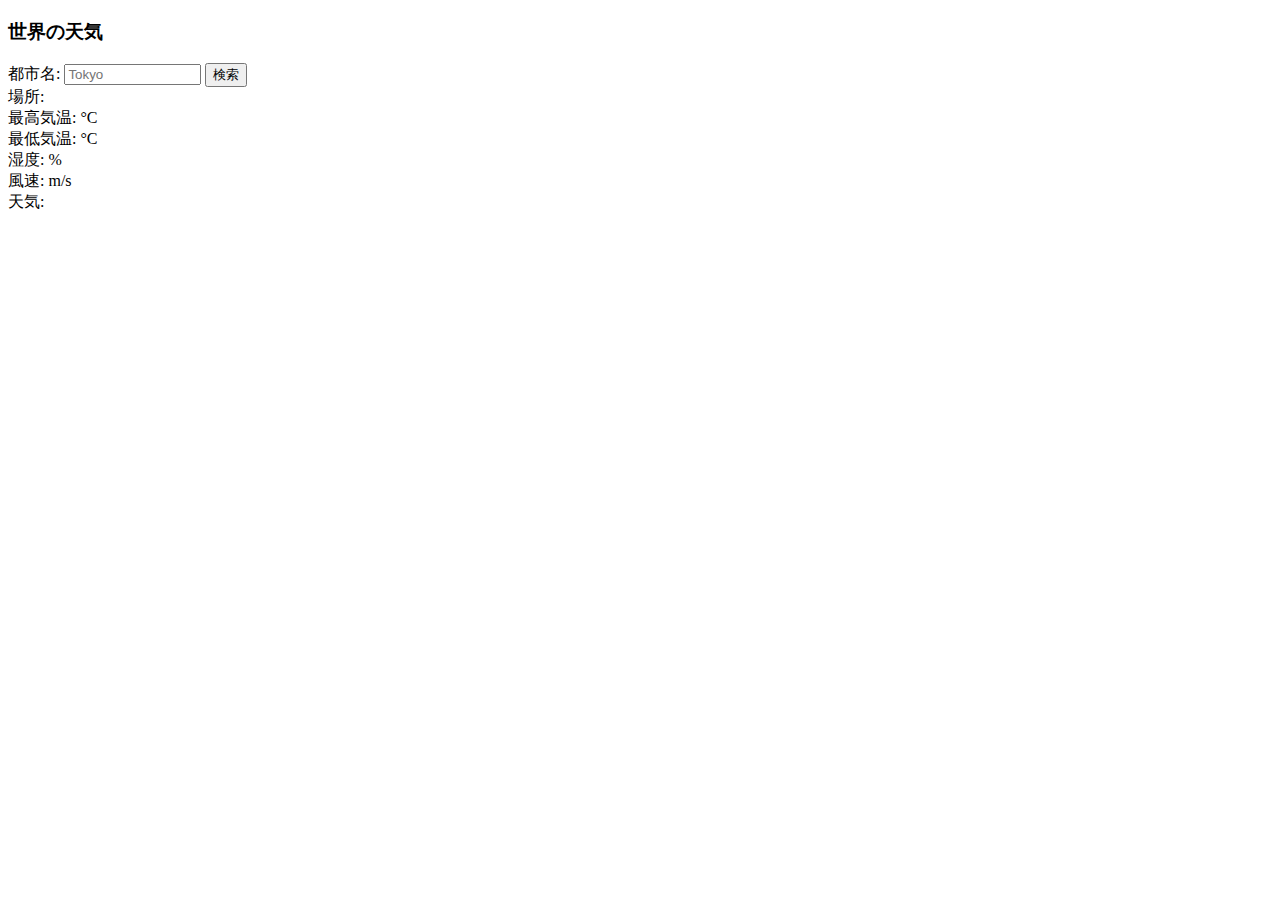
<file: chapter12/index.html>
<!DOCTYPE html>
<html lang="ja">
  <head>
    <meta charaset="UTF-8">
    <title>世界の天気</title>
  </head>
  <body>
    <h3>世界の天気</h3>
    <label>都市名:</label>
     <input id="cutyname" type="text" size="14" maxlength="14" placeholder="Tokyo">
     <button id="btn">検索</button><br>
     <span>場所:</span>
     <span id="place"></span><br>
     <span>最高気温:</span>
     <span id="temp_max"></span>
     <span>°C</span><br>
     <span>最低気温:</span>
     <span id="temp_min"></span>
     <span>°C</span><br>
     <span>湿度:</span>
     <span id="humidity"></span>
     <span>%</span><br>
     <span>風速:</span>
     <span id="speed"></span>
     <span>m/s</span><br>
     <span>天気:</span>
     <span id="weather"></span>
     <div id="icon"><img id="img"></div>
    <script src="jquery.min.js"></script>
    <script src="script.js"></script>
  </body>
</html>
</file>
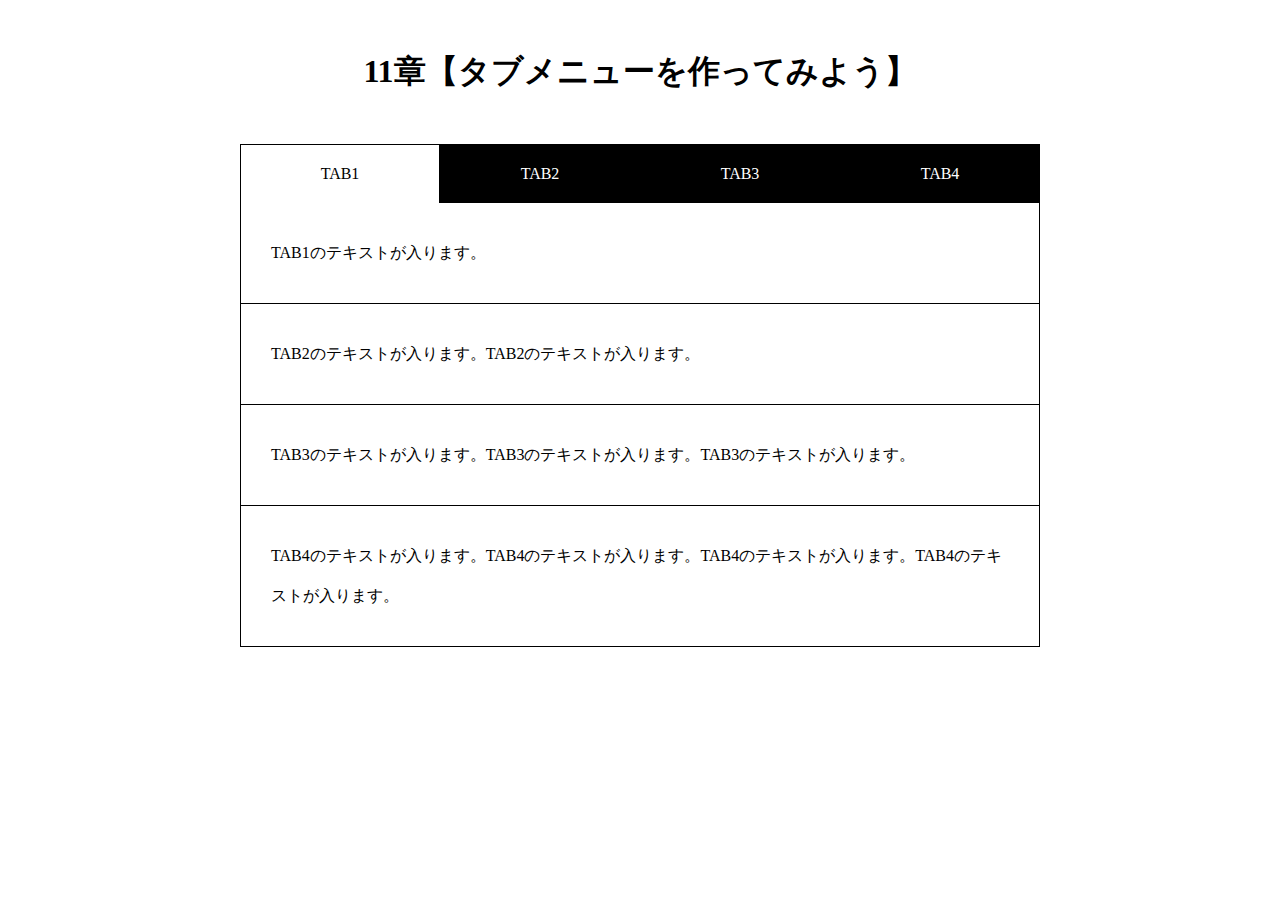
<file: chapter11/Tabbar-Lesson/index.html>
<!DOCTYPE html>
<html lang="ja">
  <head>
    <meta charset="UTF-8" />
    <meta name="viewport" content="width=device-width,initial-scale=1.0">
    <title>11章【タブメニューを作ってみよう】</title>
    <link rel="stylesheet" href="css/style.css" />
  </head>
  <body>
    <h1>11章【タブメニューを作ってみよう】</h1>

    <div class="wrap">
      <ul id="tab-menu">
        <li><a href="#tab1" class="active">TAB1</a></li>
        <li><a href="#tab2" class="">TAB2</a></li>
        <li><a href="#tab3" class="">TAB3</a></li>
        <li><a href="#tab4" class="">TAB4</a></li>
      </ul>

      <div id="tab-contents">
        <div id="tab1" class="tab">
          <p>TAB1のテキストが入ります。</p>
        </div>

        <div id="tab2" class="tab">
          <p>TAB2のテキストが入ります。TAB2のテキストが入ります。</p>
        </div>

        <div id="tab3" class="tab">
          <p>TAB3のテキストが入ります。TAB3のテキストが入ります。TAB3のテキストが入ります。</p>
        </div>

        <div id="tab4" class="tab">
          <p>TAB4のテキストが入ります。TAB4のテキストが入ります。TAB4のテキストが入ります。TAB4のテキストが入ります。</p>
        </div>
      </div>
    </div>
    <script src="js/jquery.min.js"></script>
    <script src="js/script.js"></script>
  </body>
</html>
</file>
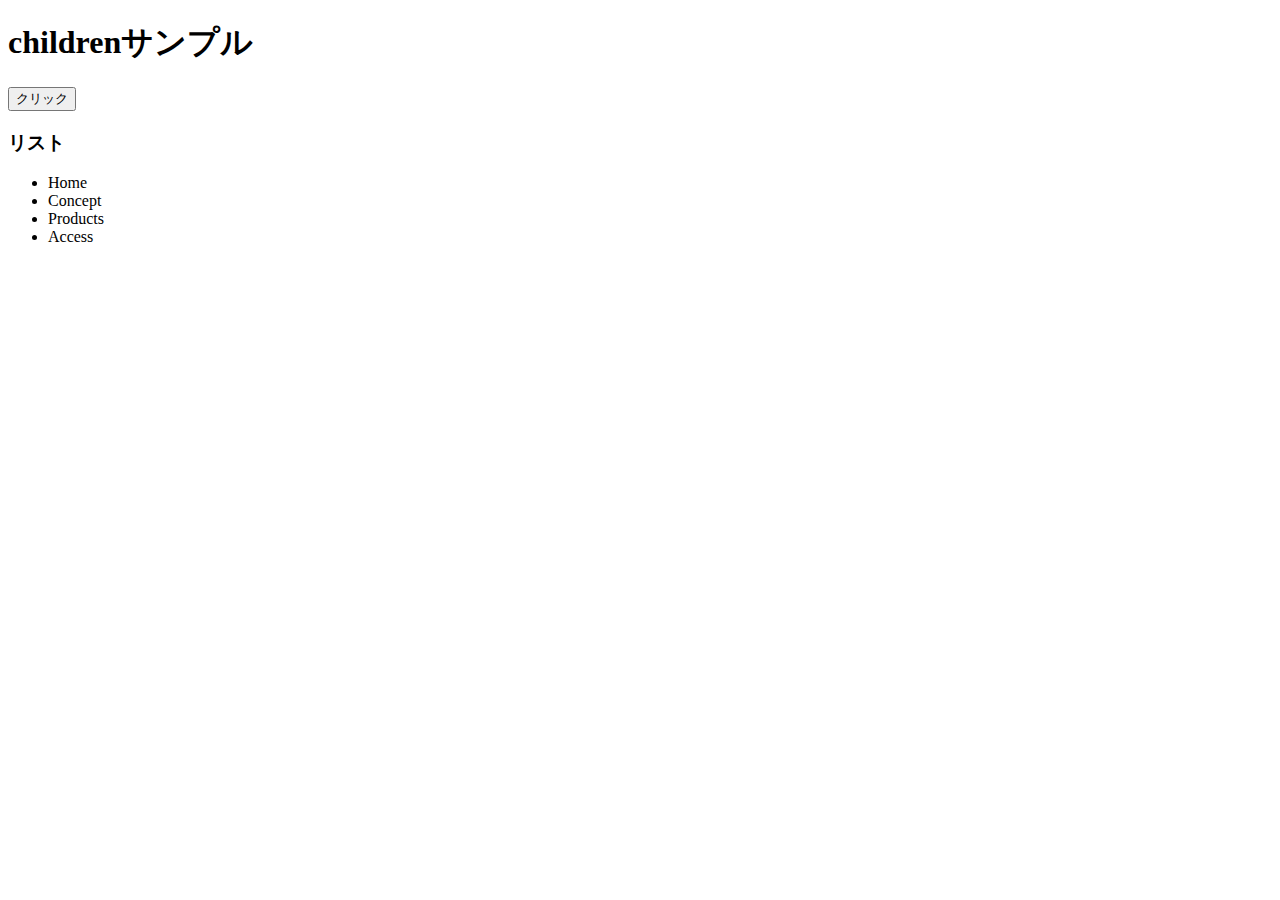
<file: chapter7/jQuery-Lesson/index.html>
<!-- <!DOCTYPE html>
<html lang="ja">
  <head>
    <meta charaset="UTF-8">
    <link rel="stylesheet" href="app.css">
  </head>
  <body>
  <div class="box">
    <div class="box1 bg1"></div>
    <div class="box1 bg2"></div>
    <div class="box1 bg3"></div>
    <div class="box1 bg4"></div>
  </div>
    <script src="jquery.min.js"></script>
    <script src="app.js"></script>
  </body>
</html> -->

<!DOCTYPE html>
<html lang='ja'>
  <head>
    <meta charaset="UTF-8">
    <link rel="stylesheet" href="app.css">
  </head>
  <body>
    <h1>childrenサンプル</h1>
    <button>クリック</button>
    <h3>リスト</h3>
    <ul>
      <li>Home</li>
      <li>Concept</li>
      <li>Products</li>
      <li>Access</li>
    </ul>
    <script src="jquery.min.js"></script>
    <script src="app.js"></script>
  </body>
</html>
</file>
<file: chapter11/Tabbar-Lesson/css/style.css>
@charset "UTF-8";

* {
  margin: 0;
  padding: 0;
  box-sizing: border-box;
}

h1 {
  text-align: center;
  margin: 50px 0;
}

.wrap {
  width: 90%;
  max-width: 800px;
  margin: 0 auto;
}

#tab-menu {
  display: flex;
}

#tab-menu li {
  list-style-type: none;
  width: 25%;
}

#tab-menu li a {
  color: #fff;
  text-decoration: none;
  display: block;
  padding: 20px;
  text-align: center;
  background: #000;
  border: 1px solid #000;
  border-bottom: none;
}

#tab-menu .active {
  background: #fff;
  color: #000;
}

#tab-contents {
  display: flex;
  flex-wrap: wrap;
}

#tab-contents .tab {
  width: 100%;
  padding: 30px;
  background: #fff;
  border: 1px solid #000;
  border-top: none;
}

#tab-contents p {
  color: #000;
  line-height: 2.5;
}
</file>
<file: chapter7/jQuery-Lesson/app.css>
/* .box1 {
  background-color: #FFFFFF;
  height: 200px;
  width: 200px;
  float: left;
}

.bg1 {
  background-color: #FFAAAA;
}

.bg2 {
  background-color: #FFBBBB;
}

.bg3 {
  background-color: #FFCCCC;
}

.bg4 {
  background-color: #FFDDDD;
} */
</file>
